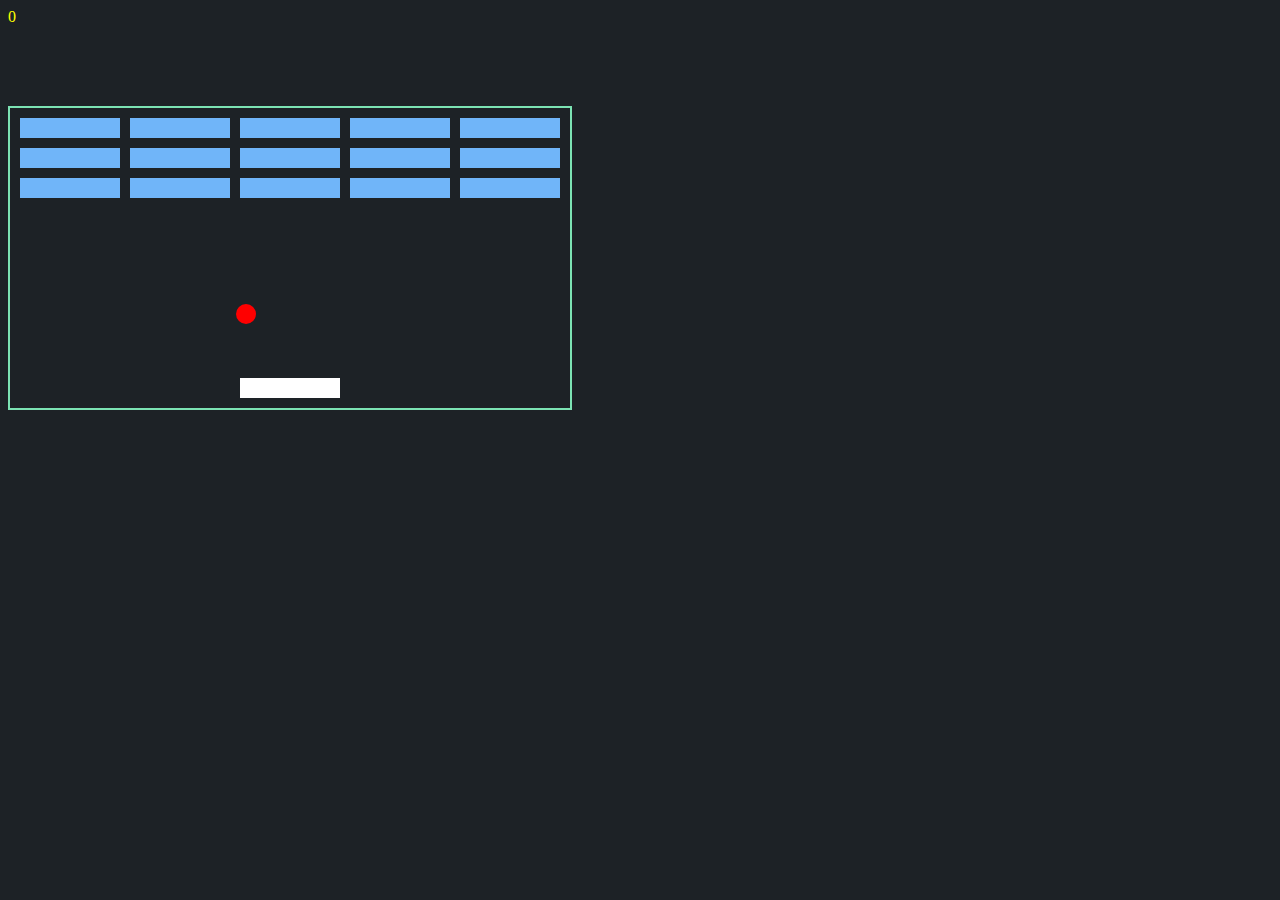
<file: Breakout/index.html>
<!DOCTYPE html>
<html lang="en" dir="ltr">

<head>
    <meta charset="UTF-8">
    <title>Breakout Game</title>
    <link rel="stylesheet" href="styles.css">
    </link>
</head>

<body>
    <div id="score">0</div>
    <div class="grid"></div>

    <script src="index.js"></script>
</body>

</html>
</file>
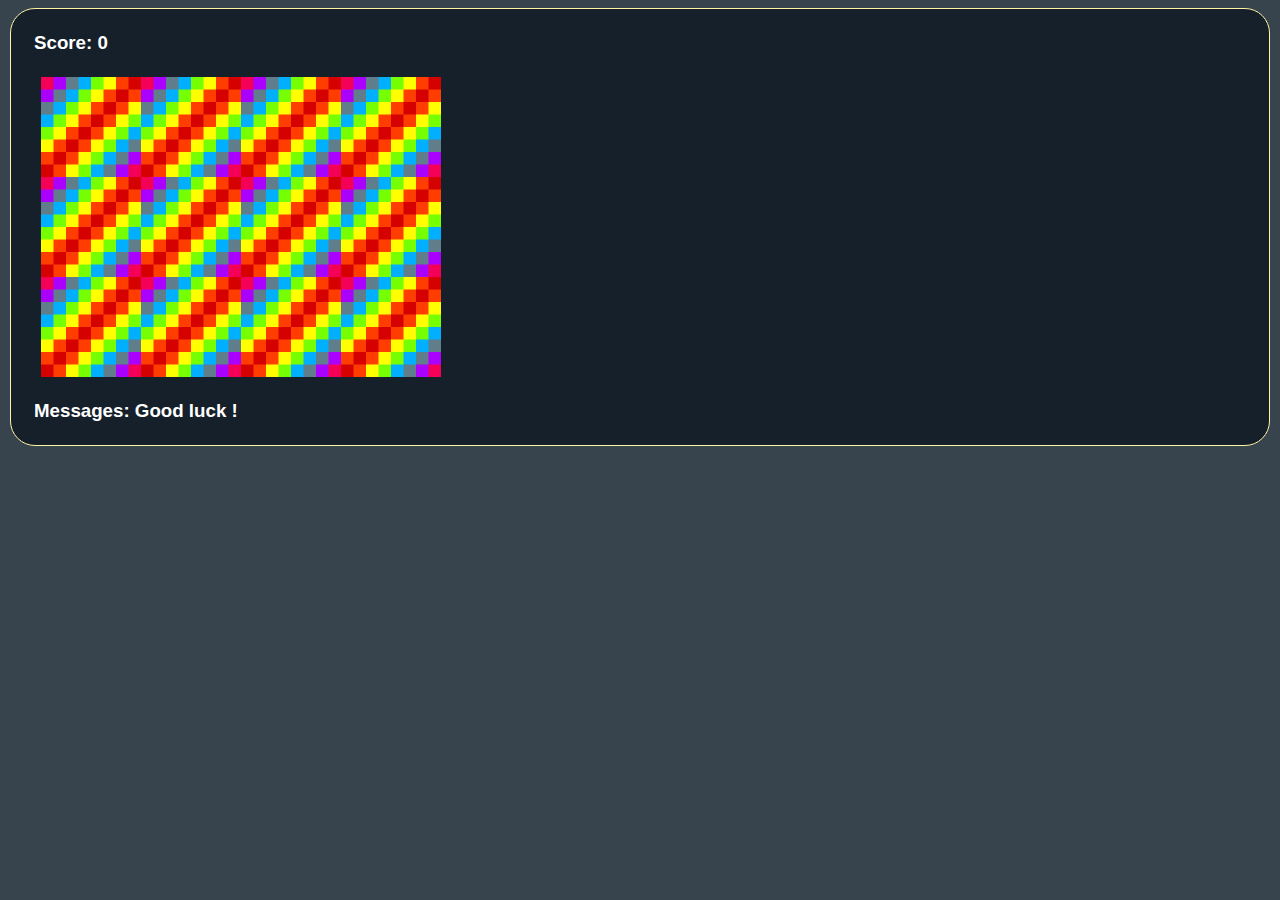
<file: memorygame/index.html>
<!DOCTYPE html>
<html lang="en">
<head>
    <meta charset="UTF-8">
    <title>Memory Game</title>
    <link rel="stylesheet" type="text/css" href="style.css"/>
</head>
<body>
<div id="myDiv">
<h3>Score: <span id="result">0</span></h3>
<div id="grid"></div>
<h3>Messages: <span id="lineDisplay">Good luck !</span></h3>
</div>
<script src="app.js"></script>
</body>
</html>
</file>
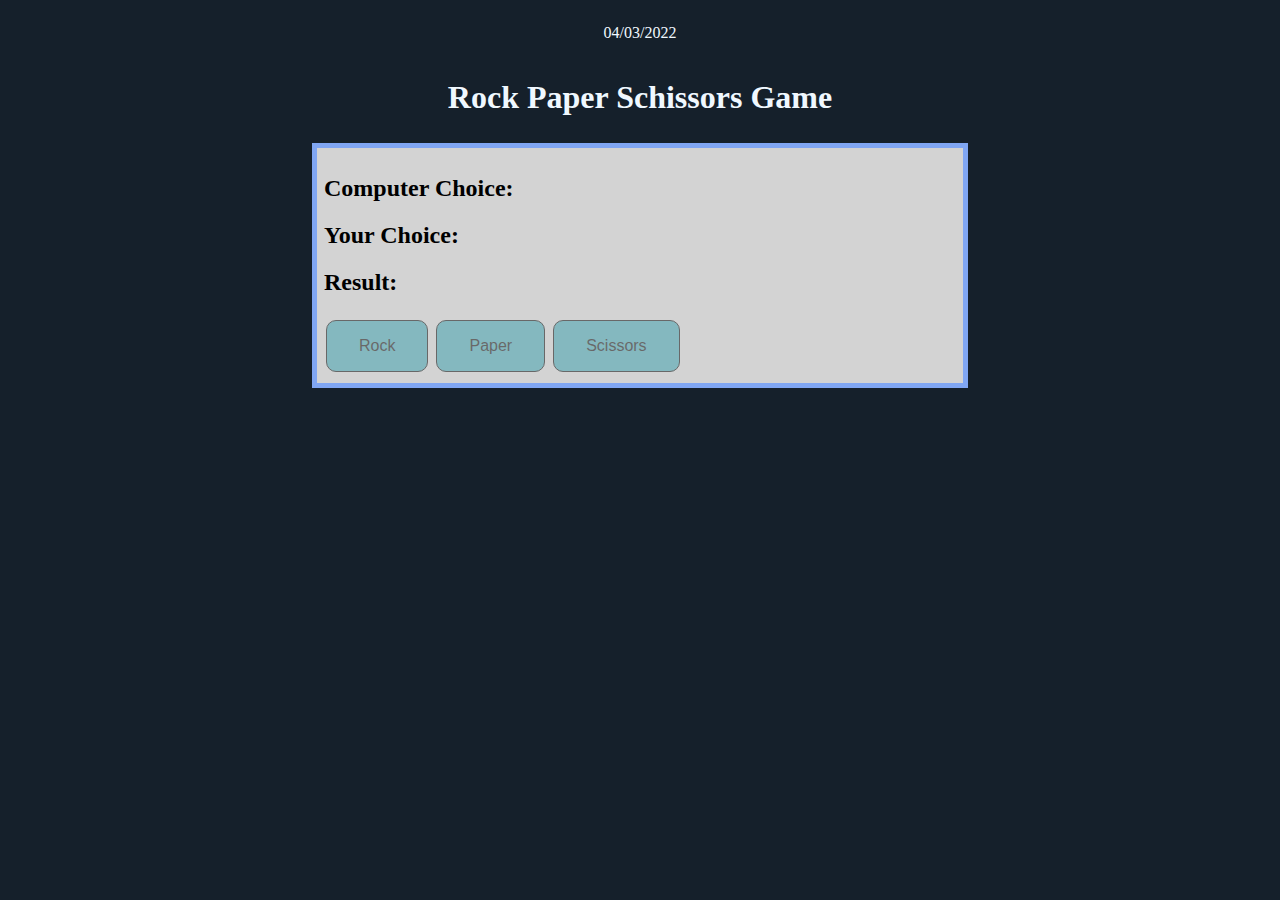
<file: rockpaper/index.html>
<!DOCTYPE html>
<html lang="en" dir="ltr">
    <head>
        <meta charset="utf-8">
        <title>Rock Paper Scissors Tutorial</title>
        <link rel="stylesheet" href="style.css">
    </head>
    <body>
	<p>04/03/2022</p>
        <h1>Rock Paper Schissors Game</h1>
        <div class="myBox">
        <h2>Computer Choice: <span id="computer-choice"></span></h2>
        <h2>Your Choice: <span id="user-choice"></span></h2>
        <h2>Result: <span id="result"></span></h2>
        
        <button id="rock">Rock</button>
        <button id="paper">Paper</button>
        <button id="scissors">Scissors</button>
    <!-- 
    </br></br>
     -->
    </div>
        <script src="app.js" charset="utf-8"></script>
    </body>
</html>
</file>
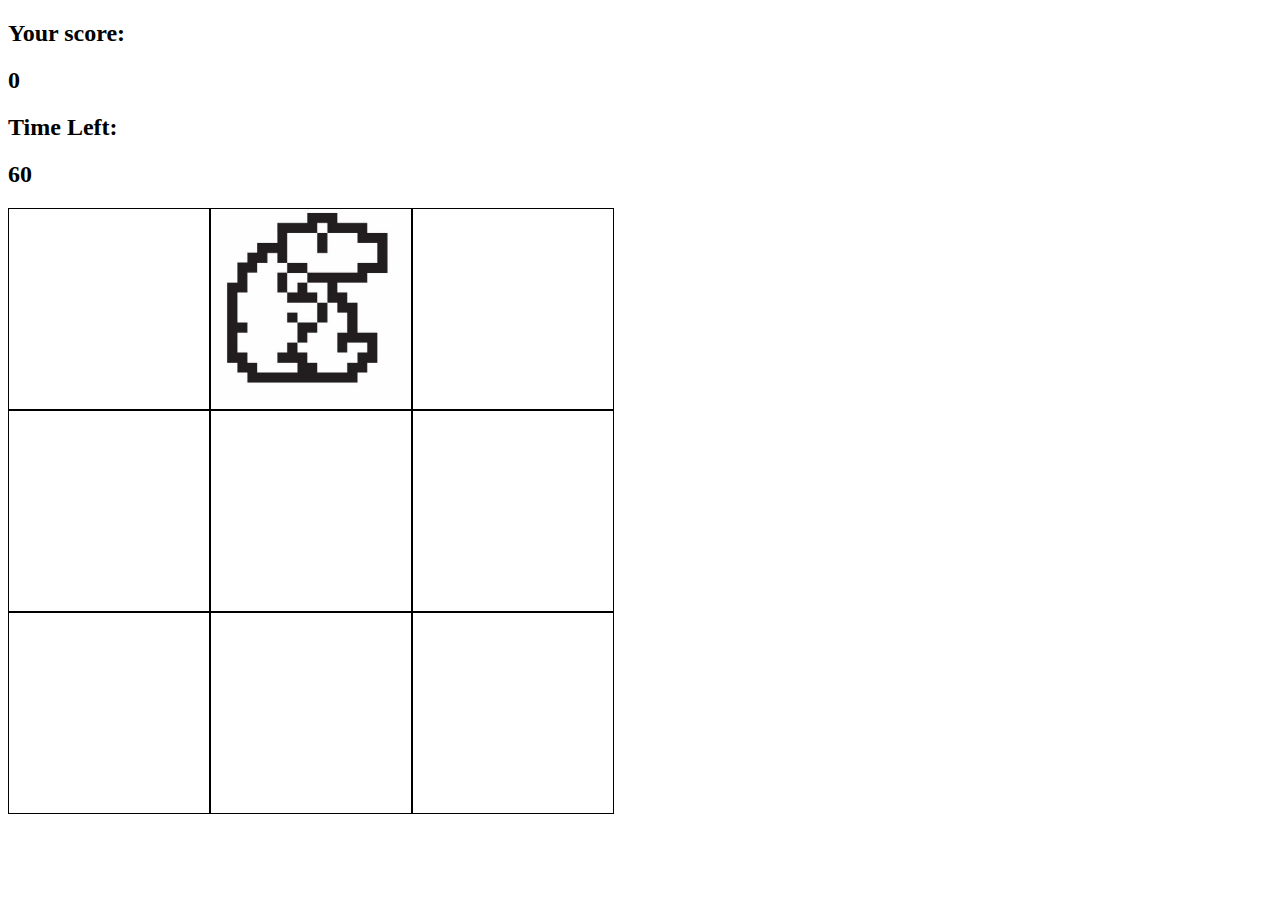
<file: wac-a-mole/index.html>
<!DOCTYPE html>
<html lang="en">
<head>
    <meta charset="utf-8">
    <title>Wac-a-mole</title>
    <link rel="stylesheet" href="style.css">
</head>
<body>
    <h2>Your score:</h2>
    <h2 id="score">0</h2>
    <h2>Time Left:</h2>
    <h2 id="time-left">60</h2>

    <div class="grid">
        <div class="square" id="1"></div>
        <div class="square" id="2"></div>
        <div class="square" id="3"></div>
        <div class="square" id="4"></div>
        <div class="square" id="5"></div>
        <div class="square" id="6"></div>
        <div class="square" id="7"></div>
        <div class="square" id="8"></div>
        <div class="square" id="9"></div>
    </div>

    <script src="app.js"></script>
</body>
</html>
</file>
<file: Breakout/styles.css>
.grid {
    position: absolute;
    width: 560px;
    height: 300px;
    border: solid #7ce3b3 2px;
    margin-top: 80px;
}
.block {
    position: absolute;
    width: 100px;
    height: 20px;
    background-color: #70b5f9;

}
.user {
    position: absolute;
    width: 100px;
    height: 20px;
    background-color: white;
}
body {
    background-color: #1d2226 ;
}
.ball {
    position: absolute;
    width: 20px;
    height: 20px;
    border-radius: 10px;
    background-color: red;   
}

#score {
        color: yellow;   
}
</file>
<file: memorygame/style.css>
body {
    background-color: #38444d;
    color: white;
    font-family: Sans-Serif;
}

#grid {
    width: 400px;
    height: 300px;
    display: flex;
    flex-wrap: wrap;
    padding-left: 30px;
}

#myDiv {
    background-color: #15202b;
    margin: 2px;
    border-radius: 25px;
    border: 1px solid #fff4a3;
}

h3 {
    margin: 3px;
    padding: 20px;
}
</file>
<file: rockpaper/style.css>
body { 
  background-color: #15202b; 
  color: aliceblue;
  display: flex;
	flex-direction: column;
	justify-content: center;
	align-items: center;
}
  }
h1 { color: white; }

button {
    background-color: #389eac;
    border: 1px solid black;
    color: rgb(0, 0, 0);
    padding: 16px 32px;
    text-align: center;
    font-size: 16px;
    margin: 4px 2px;
    opacity: 0.5;
    transition: 0.3s;
    display: inline-block;
    text-decoration: none;
    cursor: pointer;
    border-radius: 10px;
  }
  
  button:hover {opacity: 1}
.myBox {
  position: relative;
  background-color: lightgrey;
  width: 50%;
  border: 5px solid #80A6F3;
  padding: 7px;
  margin: 5px;
  color: black;
}

div.userChoise {
  position: absolute;
  width: 40%;
  right: 0;
  border: 3px solid #73AD21;
}
div.cpuChoise {
  position: absolute;
  width: 40%;
  left: 0;
  border: 3px solid #73AD21;
}

#won {
	border-left: 5px solid #1C6EA4;
  	background-color: lightgrey;
    padding: 7px; 
   	width: 20%;
	}

#lost {
	border-left: 5px solid #ff0000;
  	background-color: lightgrey;
    padding: 7px; 
   	width: 20%;
	}

#draw {
	border-left: 5px solid #e6e600;
  	background-color: lightgrey;
    padding: 7px; 
   	width: 20%;
	}
</file>
<file: wac-a-mole/style.css>
.grid {
    width: 606px;
    height: 606px;
    display: flex;
    flex-wrap: wrap;
}

.square {
    width: 200px;
    height: 200px;
    border: solid black 1px;
}

.mole {
    background-image: url('mole.jpg') ;
    background-size: cover;
}
</file>
